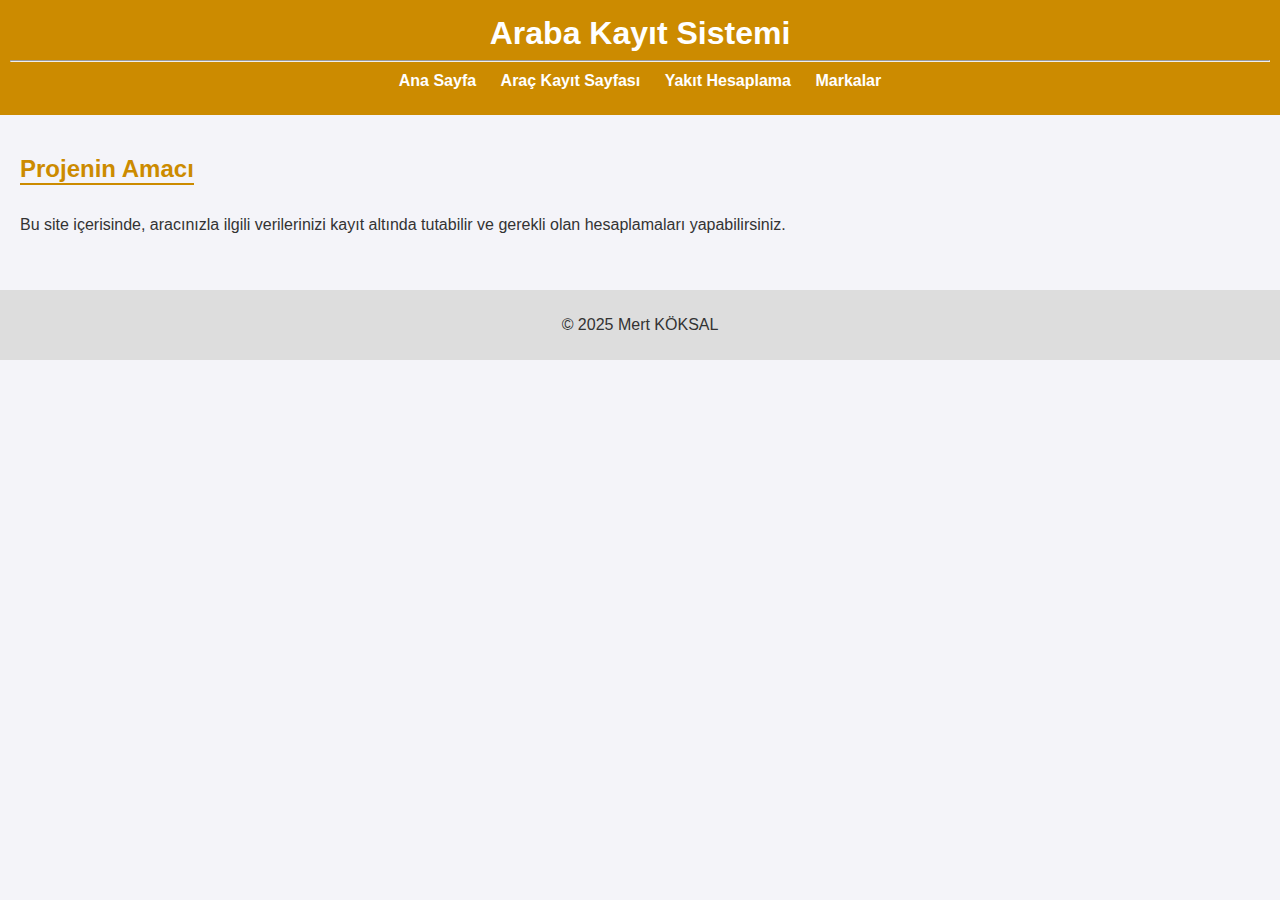
<file: index.html>
<!DOCTYPE html>
<html lang="en">

<head>
    <meta charset="UTF-8">
    <meta name="viewport" content="width=device-width, initial-scale=1.0">
    <title>Ana Sayfa</title>
    <link rel="stylesheet" href="styles.css">
</head>

<body>
    <header>
        <h1>Araba Kayıt Sistemi</h1>
        <hr>
        <nav>
            <a href="index.html" class="menu-box">Ana Sayfa</a>
            <a href="arackayit.html" class="menu-box">Araç Kayıt Sayfası</a>
            <a href="aracyakit.html" class="menu-box">Yakıt Hesaplama</a>
            <a href="arabasiteleri.html" class="menu-box">Markalar</a>
        </nav>
    </header>
    <main>
        <h2>Projenin Amacı</h2>
        <p>Bu site içerisinde, aracınızla ilgili verilerinizi kayıt altında tutabilir ve gerekli olan hesaplamaları
            yapabilirsiniz.</p>
    </main>
    <footer>
        <p>© 2025 Mert KÖKSAL</p>
    </footer>
</body>

</html>
</file>
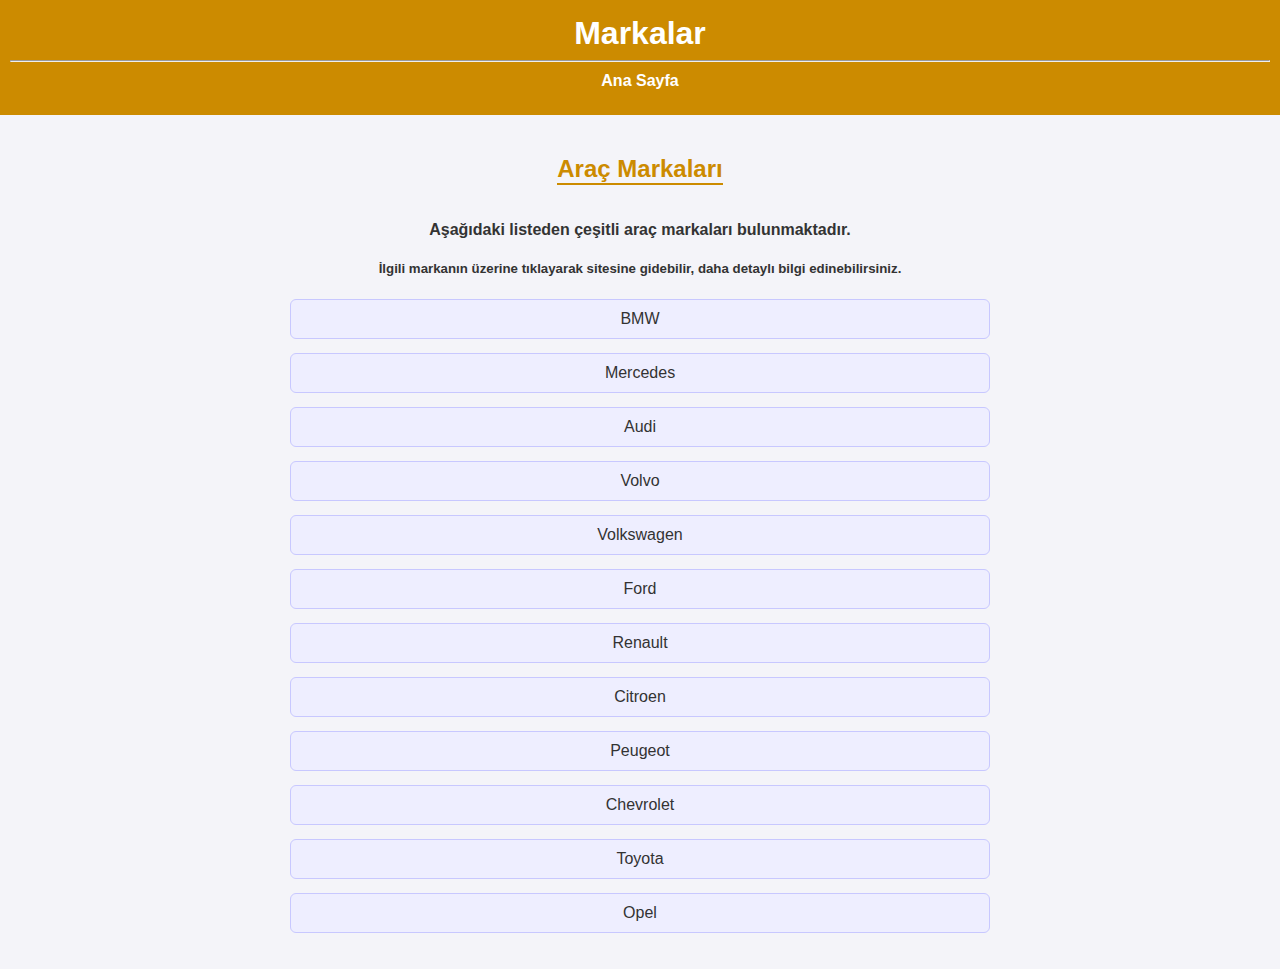
<file: arabasiteleri.html>
<!DOCTYPE html>
<html lang="en">

<head>
    <meta charset="UTF-8">
    <meta name="viewport" content="width=device-width, initial-scale=1.0">
    <title>Markalar</title>
    <link rel="stylesheet" href="styles.css">
</head>

<body>
    <header>
        <h1>Markalar</h1>
        <hr>
        <nav>
            <a href="index.html">Ana Sayfa</a>
        </nav>
    </header>
    <main>
        <div style="width: 700px; margin: auto; text-align:center;">
            <h2>Araç Markaları</h2>
            <h4>Aşağıdaki listeden çeşitli araç markaları bulunmaktadır.</h4>
            <h5>İlgili markanın üzerine tıklayarak sitesine gidebilir, daha detaylı bilgi edinebilirsiniz.</h5>
            <ul id="arabalar"></ul>
        </div>
    </main>
    <script>
        const arabalar = [
            { name: "BMW", URL: "https://www.bmw.com.tr" },
            { name: "Mercedes", URL: "https://www.mercedes-benz.com.tr" },
            { name: "Audi", URL: "https://www.audi.com.tr" },
            { name: "Volvo", URL: "https://www.volvocars.com" },
            { name: "Volkswagen", URL: "https://www.vw.com.tr" },
            { name: "Ford", URL: "https://www.ford.com.tr" },
            { name: "Renault", URL: "https://www.renault.com.tr" },
            { name: "Citroen", URL: "https://www.citroen.com.tr" },
            { name: "Peugeot", URL: "https://www.peugeot.com.tr" },
            { name: "Chevrolet", URL: "https://www.chevrolet.com" },
            { name: "Toyota", URL: "https://www.toyota.com.tr" },
            { name: "Opel", URL: "https://www.opel.com.tr" },
        ]
        const arabaListe = document.getElementById('arabalar');
        arabalar.forEach(araba => {
            const listItem = document.createElement('li');
            listItem.textContent = araba.name;
            listItem.style.cursor = "pointer"; /* Fare ile üzerine gelince el işareti çıkıyor, tıklanabilir olduğu anlaşılıyor. */

            listItem.onclick = () => {
                window.open(araba.URL, "_blank"); /* _blank yeni sayfa açar, _self aynı sekmede açar. */
            }
            arabaListe.appendChild(listItem);
        });
    </script>
</body>

</html>
</file>
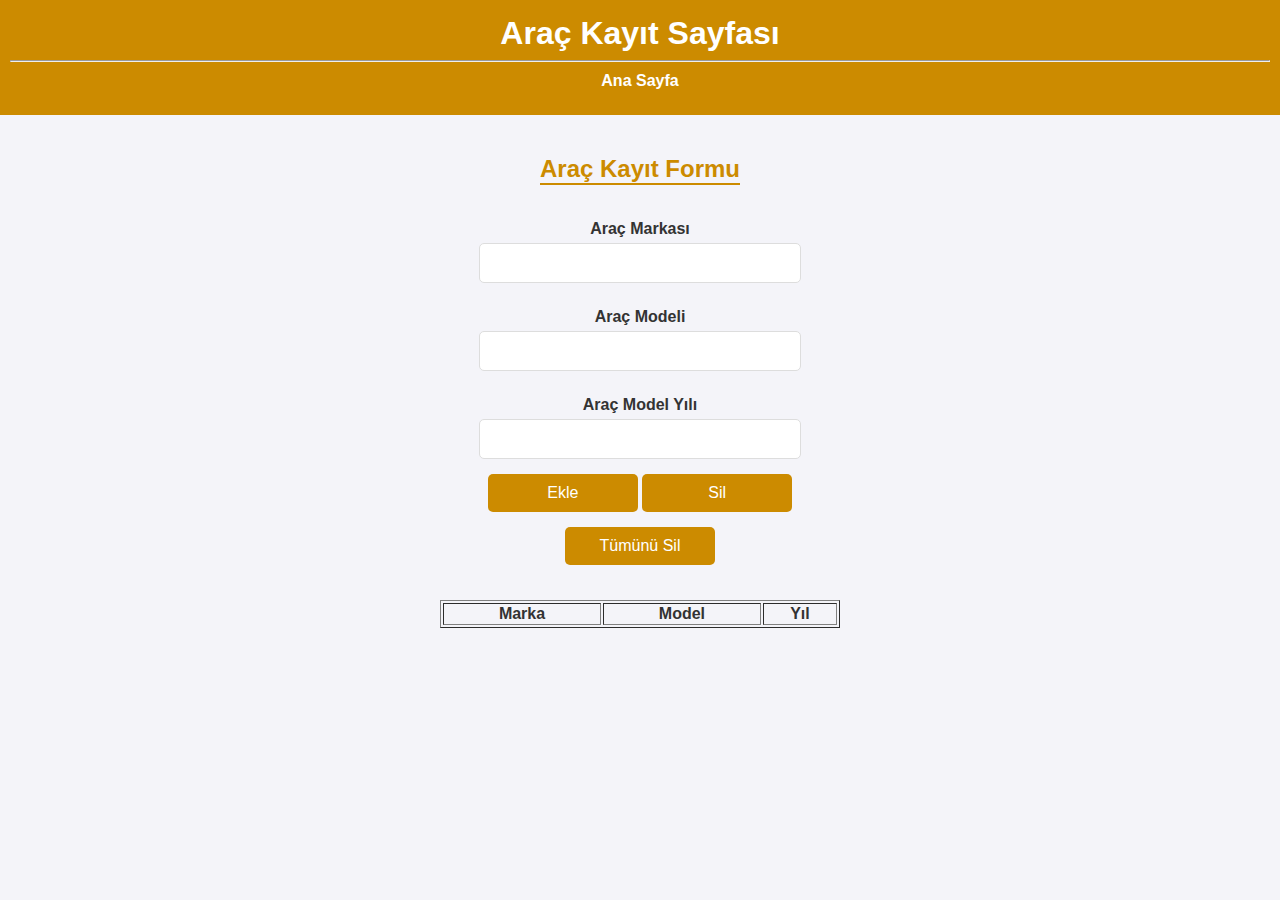
<file: arackayit.html>
<!DOCTYPE html>
<html lang="en">

<head>
    <meta charset="UTF-8">
    <meta name="viewport" content="width=device-width, initial-scale=1.0">
    <title>Araç Kayıt</title>
    <link rel="stylesheet" href="styles.css">
</head>

<body>
    <header>
        <h1>Araç Kayıt Sayfası</h1>
        <hr>
        <nav>
            <a href="index.html">Ana Sayfa</a>
        </nav>
    </header>
    <main>
        <div style="width: 400px; margin: auto; text-align:center;">
            <h2>Araç Kayıt Formu</h2>
            <form onsubmit="processForm(event)">
                <label for="name">Araç Markası</label>
                <input type="text" id="name" required>
                <br>
                <label for="model">Araç Modeli</label>
                <input type="text" id="model" required>
                <br>
                <label for="year">Araç Model Yılı</label>
                <input type="number" id="year" required>
                <br>
                <button type="submit">Ekle</button>
                <button type="reset" id="temizle">Sil</button>
                <br>
                <button type="remove" id="tamaminisil">Tümünü Sil</button>
            </form>
            <table border="1" id="outputTable" style="margin-top: 20px; width: 400px;">
                <thead>
                    <tr>
                        <th>Marka</th>
                        <th>Model</th>
                        <th>Yıl</th>
                    </tr>
                </thead>
                <tbody></tbody>
            </table>
        </div>
    </main>
    <script>
        function processForm(event) {
            event.preventDefault();
            const name = document.getElementById('name').value;
            const model = document.getElementById('model').value;
            const year = document.getElementById('year').value;

            if (!name || !model || !year) return; // boşsa ekleme anlamına geliyo

            const tbody = document.querySelector('#outputTable tbody');

            tbody.innerHTML +=
                `<tr>
                <td>${name}</td>
                <td>${model}</td>
                <td>${year}</td>
            </tr>`;
            document.getElementById('name').value = "";
            document.getElementById('model').value = "";
            document.getElementById('year').value = "";
            document.getElementById("temizle").onclick = function () {
                const tbody = document.querySelector("#outputTable tbody");
                tbody.lastElementChild.remove();
            }
            document.getElementById("tamaminisil").onclick = function () {
                const tbody = document.querySelector("#outputTable tbody");
                tbody.innerHTML = " ";
            }
        }
    </script>
</body>

</html>
</file>
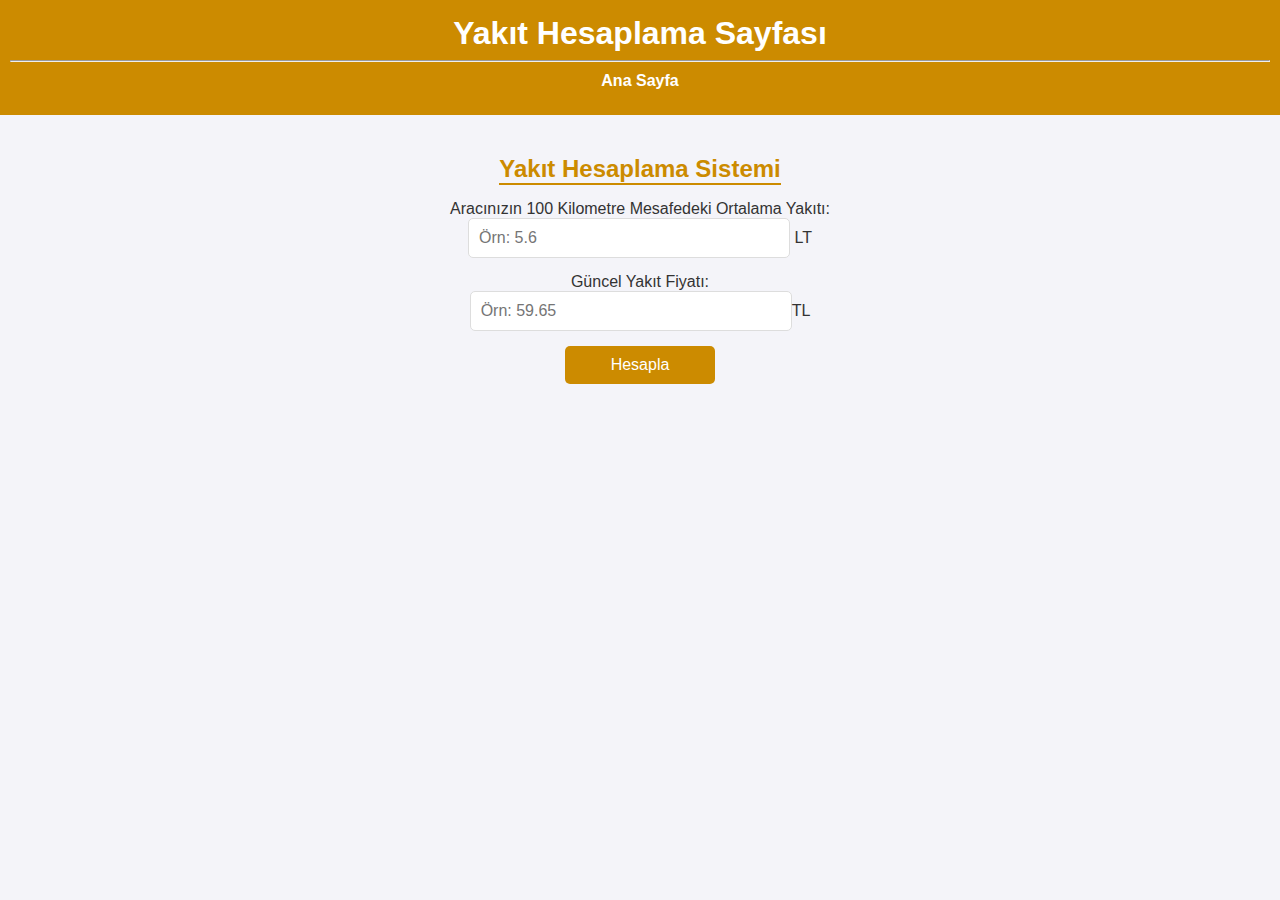
<file: aracyakit.html>
<!DOCTYPE html>
<html lang="en">

<head>
    <meta charset="UTF-8">
    <meta name="viewport" content="width=device-width, initial-scale=1.0">
    <title>Hesaplama</title>
    <link rel="stylesheet" href="styles.css">
</head>
<body>
    <header>
        <h1>Yakıt Hesaplama Sayfası</h1>
        <hr>
        <nav>
            <a href="index.html" class="menu-box">Ana Sayfa </a>
        </nav>
    </header>
    <main>
        <div style="width: 400px; margin: auto; text-align:center;" class="calculator">
        <h2>Yakıt Hesaplama Sistemi</h2>
        <br>
        Aracınızın 100 Kilometre Mesafedeki Ortalama Yakıtı:
        <br>
        <input type="number" id="num1" placeholder="Örn: 5.6"required> LT
        <br>
        Güncel Yakıt Fiyatı:
        <br>
        <input type="number" id="num2" placeholder="Örn: 59.65"required>TL
        <br>
        <button onclick="calculate()">Hesapla</button>
        <p id="result"></p>
        </div>
    </main>
    <script>
        function calculate() {
            const num1 = parseFloat(document.getElementById('num1').value);
            const num2 = parseFloat(document.getElementById('num2').value);
            document.getElementById('result').textContent = `Aracınız kilometre başına ${((num1 * num2) /100).toFixed(2)} TL yakmaktadır.`
        }
    </script>
</body>
</html>
</file>
<file: styles.css>
/* Genel Stiller */
body {
    font-family: Arial, sans-serif;
    margin: 0;
    padding: 0;
    background-color: #f4f4f9;
    color: #333;
}

header {
    background-color: #cc8b00;
    color: white;
    padding: 15px 10px;
    text-align: center;
}

header h1 {
    margin: 0;
}

nav {
    margin: 10px 0;
}

nav a {
    margin: 0 10px;
    color: white;
    text-decoration: none;
    font-weight: bold;
}

nav a:hover {
    text-decoration: underline;
}

/* Ana içerik */
main {
    padding: 20px;
}


main h2 {
    color: #cc8b00;
    border-bottom: 2px solid #cc8b00;
    display: inline-block;
    margin-bottom: 15px;
}
/* Form Stilleri */
form {
    margin-top: 20px;
}

label {
    display: block;
    margin: 10px 0 5px;
    font-weight: bold;
}

input[type="text"],
input[type="number"],
button {
    padding: 10px;
    font-size: 1em;
    margin-bottom: 15px;
    border: 1px solid #ddd;
    border-radius: 5px;
    width: 100%;
    max-width: 300px;
}

button {
    background-color: #cc8b00;
    color: white;
    border: none;
    cursor: pointer;
    max-width: 150px;
}

button:hover {
    background-color: #aa9464;
}

/* Liste Stilleri */
ul {
    list-style: none;
    padding: 0;
}

ul li {
    background-color: #eef;
    margin: 5px 0;
    padding: 10px;
    border: 1px solid #ccc;
    border-radius: 5px;
}

#arabalar li {
    list-style: none;
    border: 1px solid rgb(200, 200, 255);
    margin: 14px 0;
    padding: 10px;
    border-radius: 6px;
    cursor: pointer;
    transition: .3s;
}

/* Mouse üstüne gelince */
#arabalar li:hover {
    background-color: rgb(255, 230, 180);
    transform: scale(1.02);
}

/* Footer */
footer {
    text-align: center;
    padding: 10px;
    background-color: #ddd;
    margin-top: 20px;
}
</file>
